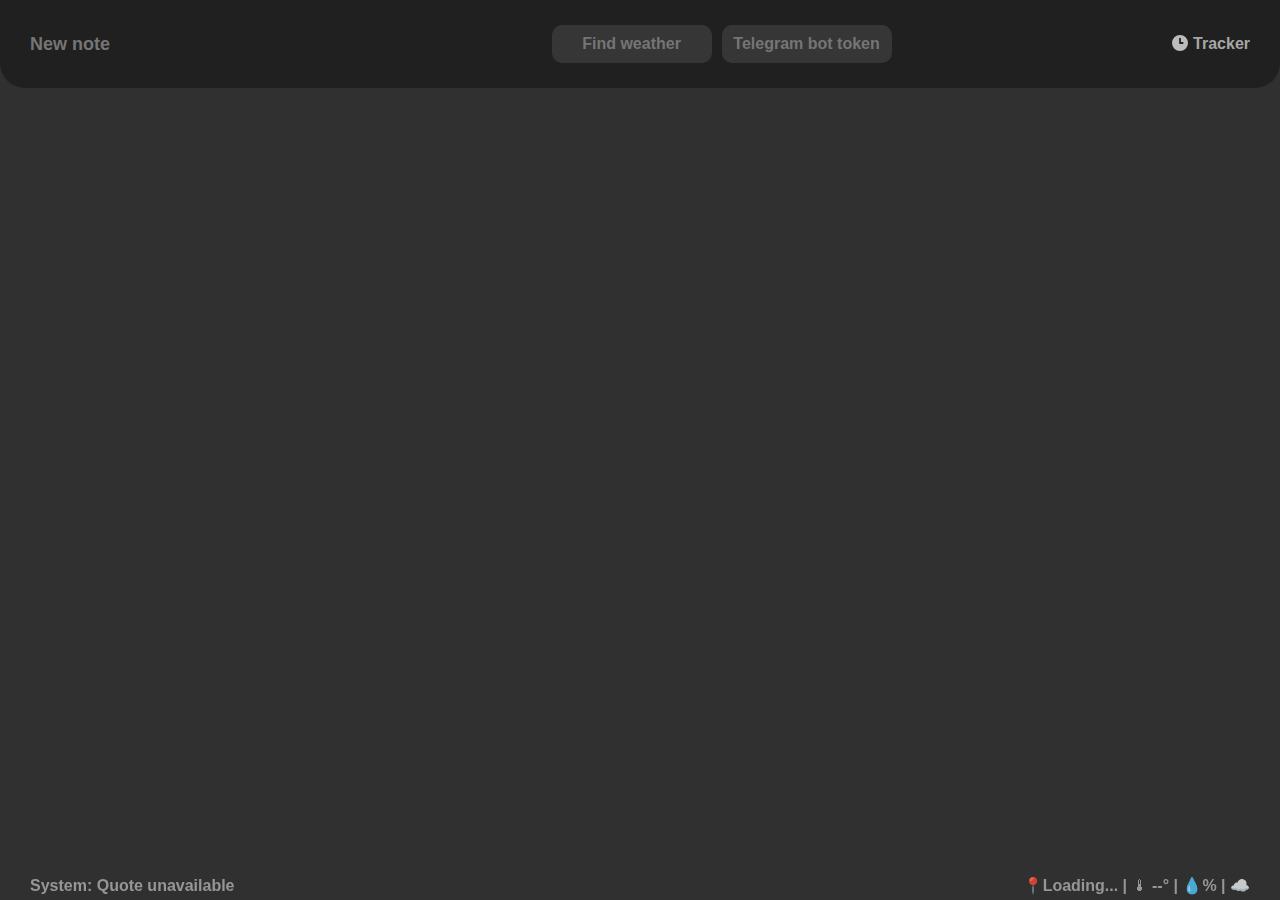
<file: index.html>
<!doctype html>
<html lang="en">
	<head>
		<meta charset="UTF-8" />
		<meta name="viewport" content="width=device-width, initial-scale=1.0" />
		<meta http-equiv="X-UA-Compatible" content="IE=edge" />
		<title>dp > Note</title>
		<meta
			name="description"
			content="Minimal project and time tracking app. Track sessions, control focus, and analyze total working time."
		/>
		<meta
			name="keywords"
			content="time tracker, project tracker, productivity app, focus timer, work sessions"
		/>
		<meta name="author" content="devREMY" />

		<meta name="theme-color" content="#111111" />
		<meta name="color-scheme" content="dark" />

		<link rel="icon" href="./src/img/Subtract.svg" sizes="any" />
		<link
			rel="icon"
			type="image/png"
			sizes="32x32"
			href="/./src/img/Subtract.svg"
		/>
		<link
			rel="icon"
			type="image/png"
			sizes="16x16"
			href="./src/img/Subtract.svg"
		/>
		<link
			rel="apple-touch-icon"
			sizes="180x180"
			href="./src/img/Subtract.svg"
		/>

		<link rel="stylesheet" href="./src/css/style.css" />
	</head>
	<body>
		<header class="header">
			<div class="inputContainer">
				<form
					class="inputContainer-form"
					id="form"
					onsubmit="return todoListInput(appState);"
				>
					<input type="text" id="todo-input" placeholder="New note" />
					<input type="submit" value="Add" id="sumbit" />
				</form>
			</div>

			<div class="weather__search-container">
				<form onsubmit="return weatherSearch();">
					<input
						type="text"
						class="weather__search-input"
						id="wth-search-input"
						placeholder="Find weather"
					/>
					<input type="submit" id="wth-src-submit" value="Search" />
				</form>
				<form onsubmit="return saveTelegramToken();">
					<input
						class="tg-token-input"
						placeholder="Telegram bot token"
						type="password"
						name="token-input"
						id="tg-token-input"
					/>
					<input
						style="display: none"
						type="submit"
						value="Save"
						id="tg-token-submit"
					/>
				</form>
				<button id="tg-wth-btn">☁️ Send weather</button>
			</div>

			<div class="telegram-input">
				<form
					class="telegram-input__form"
					id="telegram-form"
					onsubmit="return telegramInput();"
				>
					<input
						type="text"
						id="telegram-input"
						placeholder="Telegram message"
					/>
					<input type="submit" value="Send" id="telegram-submit" />
				</form>
			</div>
			<a
				class="tracker-btn"
				href="./tracker.html"
				target="_blank"
				title="Tracker page"
				><li class="tracker-item">
					<svg width="16" height="16" viewBox="0 0 18 18">
						<path
							d="M8.001 8.948L8 9c0 .556.448 1 1 1h3c.556 0 1-.448 1-1 0-.556-.448-1-1-1h-2V4.003a1 1 0 10-2 0v4.894l.001.051zM9 18A9 9 0 109 0a9 9 0 000 18z"
							fill-rule="evenodd"
							class="tracker-icon"
						></path>
					</svg>
					Tracker
				</li></a
			>
		</header>
		<main class="main">
			<div class="wrapper">
				<div class="todoContainer__wrapper">
					<ul class="todoContainer" id="todo-output"></ul>
					<button class="todoContainer__todoClearTasks" id="clear-tasks">
						Clear all
					</button>
				</div>
			</div>
		</main>
		<footer class="footer">
			<ul class="quote__list" id="quote-list">
				<li class="quote__item" id="quote-text"></li>
			</ul>

			<li class="weather__list" id="weather"></li>
		</footer>
		<script src="./src/js/script.js"></script>
	</body>
</html>
</file>
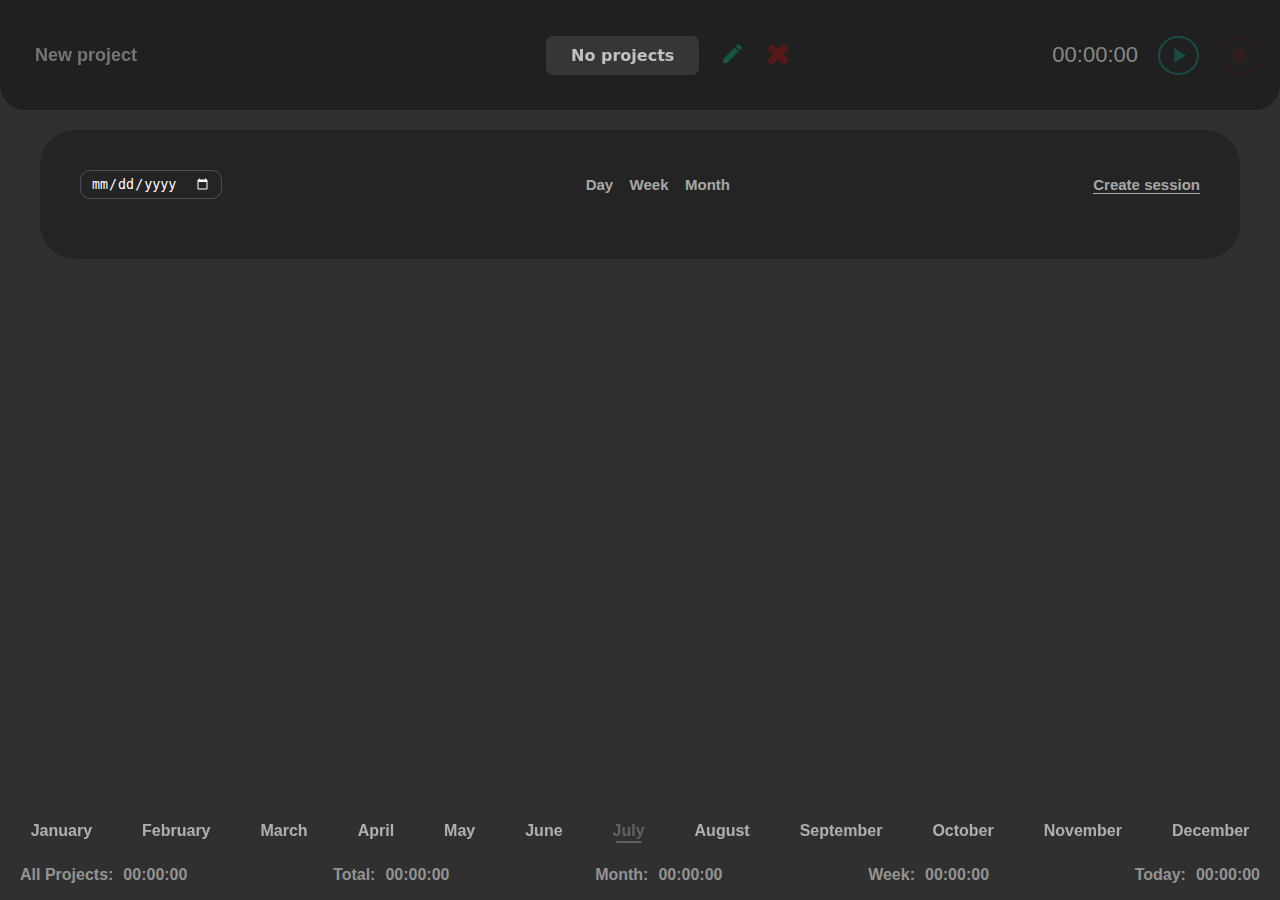
<file: tracker.html>
<!doctype html>
<html lang="en">
	<head>
		<meta charset="UTF-8" />
		<meta name="viewport" content="width=device-width, initial-scale=1.0" />
		<meta http-equiv="X-UA-Compatible" content="IE=edge" />
		<title>dp > Track</title>
		<meta
			name="description"
			content="Minimal project and time tracking app. Track sessions, control focus, and analyze total working time."
		/>
		<meta
			name="keywords"
			content="time tracker, project tracker, productivity app, focus timer, work sessions"
		/>
		<meta name="author" content="devREMY" />

		<meta name="theme-color" content="#111111" />
		<meta name="color-scheme" content="dark" />

		<link rel="icon" href="./src/img/Subtract.svg" sizes="any" />
		<link
			rel="icon"
			type="image/png"
			sizes="32x32"
			href="/./src/img/Subtract.svg"
		/>
		<link
			rel="icon"
			type="image/png"
			sizes="16x16"
			href="./src/img/Subtract.svg"
		/>
		<link
			rel="apple-touch-icon"
			sizes="180x180"
			href="./src/img/Subtract.svg"
		/>

		<link rel="stylesheet" href="./src/css/track.css" />
	</head>
	<body>
		<header class="header">
			<div class="tracker-container">
				<form onsubmit="return createProject();">
					<input
						type="text"
						id="input-proj"
						class="tracker-container__input-proj"
						placeholder="New project"
					/>
					<input type="submit" value="Create" id="input-proj-sub" />
				</form>
			</div>
			<div class="project-select__container">
				<div class="project-select" id="projectSelect">
					<div class="project-select__current" id="projectCurrent">
						Select a project!
					</div>

					<div class="project-select__dropdown" id="projectDropdown"></div>
				</div>
				<button
					class="edit-btn"
					id="edit-project"
					aria-label="Edit project name"
				>
					<svg
						width="25"
						height="25"
						viewBox="0 0 24 24"
						fill="none"
						xmlns="http://www.w3.org/2000/svg"
					>
						<path
							d="M3 17.25V21h3.75L17.8 9.94l-3.75-3.75L3 17.25z"
							fill="currentColor"
						/>
						<path
							d="M20.7 7.04c.39-.39.39-1.02 0-1.41L18.37 3.3a1 1 0 0 0-1.41 0l-1.83 1.83 3.75 3.75 1.82-1.84z"
							fill="currentColor"
						/>
					</svg>
				</button>
				<button class="delete" id="delete-project">✖</button>
			</div>
			<div class="timer-container">
				<p id="active-timer">00:00:00</p>
				<button id="start-btn" class="icon-btn start">
					<svg viewBox="0 0 24 24" width="25" height="25" aria-hidden="true">
						<path d="M8 5v14l11-7z"></path>
					</svg>
				</button>
				<button id="stop-btn" class="icon-btn stop">
					<svg viewBox="0 0 24 26" width="25" height="25" aria-hidden="true">
						<rect x="6" y="7" width="12" height="12"></rect>
					</svg>
				</button>
			</div>
		</header>
		<main class="main">
			<div class="wrapper">
				<div class="sessions-container">
					<div class="sessions-nav-container">
						<input type="date" class="sessions-date-filter" id="date-filter" />
						<div class="view-controls">
							<button class="view-controls-day" id="view-day">Day</button>
							<button class="view-controls-week" id="view-week">Week</button>
							<button class="view-controls-month" id="view-month">Month</button>
						</div>
						<button id="add-session" class="sessions-nav-container-add-btn">
							Create session
						</button>
					</div>
					<div class="sessions-output" id="sessions-output"></div>
				</div>
			</div>
		</main>
		<footer class="footer">
			<div class="stats-container">
				<div id="month-picker" class="month-picker"></div>
				<ol class="stats">
					<li>
						All Projects:
						<p id="stats-global"></p>
					</li>
					<li>
						Total:
						<p class="total-time-output" id="stats-total"></p>
					</li>
					<li>
						Month:
						<p id="stats-month"></p>
					</li>
					<li>
						Week:
						<p id="stats-week"></p>
					</li>

					<li>
						Today:
						<p id="stats-today"></p>
					</li>
				</ol>
			</div>
		</footer>
		<script src="./src/js/track.js"></script>
	</body>
</html>
</file>
<file: src/css/track.css>
html,
body {
	margin: 0;
	height: 100%;
}

body {
	display: flex;
	flex-direction: column;
	height: 100vh;
	width: 100%;
	background-color: #303030;
	font-family: Arial, Helvetica, sans-serif;
}

.header {
	display: flex;
	justify-content: space-between;
	align-items: center;
	padding: 20px;
	background-color: #202020;
	border-radius: 0 0 25px 25px;
}

/* --- Project Input --- */
.tracker-container {
	display: flex;
	align-items: center;
}
.tracker-container__input-proj {
	background: none;
	-webkit-backdrop-filter: blur(10px);
	backdrop-filter: blur(10px);
	border: none;
	border-radius: 5px;
	padding: 10px 15px;
	font-size: 18px;
	font-weight: bold;
	color: rgba(255, 255, 255, 0.685);
	transition: 0.3s ease;
}
.tracker-container__input-proj:focus {
	outline: none;
}

#input-proj-sub {
	background: rgba(255, 255, 255, 0.1);
	border: 1px solid rgba(255, 255, 255, 0.2);
	border-radius: 10px;
	padding: 10px 13px;
	font-weight: bold;
	color: rgba(255, 255, 255, 0.685);
	cursor: pointer;
	display: none;
	transition: 0.3s ease;
}

/* --- Project Select --- */
.project-select__container {
	display: flex;
	align-items: center;
	gap: 10px;
}

.project-select {
	position: relative;
	min-width: 150px;
	cursor: pointer;
	font-family: system-ui, sans-serif;
}
.project-select__current {
	display: flex;
	justify-content: center;
	background: rgba(255, 255, 255, 0.1);
	-webkit-backdrop-filter: blur(10px);
	backdrop-filter: blur(10px);
	border-radius: 7px;
	padding: 10px 25px;
	font-weight: bold;
	color: rgba(255, 255, 255, 0.685);
	transition: 0.3s ease;
}
.project-select__dropdown {
	position: absolute;
	top: 110%;
	left: 0;
	right: 0;
	background: rgba(255, 255, 255, 0.1);
	border-radius: 10px;
	border: 1px solid #333;
	overflow: hidden;
	display: none;
	z-index: 10;
	transition: 0.3s ease;
}
.project-select.open .project-select__dropdown {
	display: block;
}

.project-item {
	padding: 10px 14px;
	cursor: pointer;
	color: rgba(255, 255, 255, 0.685);
	transition: 0.3s ease;
}
.project-item:hover {
	background-color: #2a2a2a;
}
.project-item.active {
	background-color: rgba(0, 210, 255, 0.3);
	color: #fff;
}

/* --- Buttons --- */
.edit-btn {
	margin-left: 7px;
	padding: 4px;
	background: none;
	border: none;
	color: rgba(0, 255, 149, 0.253);
	cursor: pointer;
}
.edit-btn:active {
	color: rgba(25, 118, 210, 0.4196078431);
}

.delete {
	background: none;
	border: none;
	color: rgba(255, 0, 0, 0.274);
	font-size: 32px;
	cursor: pointer;
	border-radius: 5px;
	padding-left: 5px;
}

/* --- Timer --- */
.timer-container {
	display: flex;
	align-items: center;
	gap: 20px;
}

#active-timer {
	font-size: 22px;
	color: rgba(255, 255, 255, 0.48);
}

.icon-btn {
	font-size: 0;
	border-radius: 50%;
	padding: 5px 6px;
	background: none;
	cursor: pointer;
	transition: 0.1s ease;
}
.icon-btn:active {
	transform: scale(0.95);
}
.icon-btn:disabled {
	opacity: 0.4;
	cursor: not-allowed;
}

.start {
	border: 2px solid rgba(0, 255, 234, 0.2);
	fill: rgba(0, 255, 234, 0.2);
}

.stop {
	border: 2px solid rgba(255, 0, 0, 0.2);
	fill: rgba(255, 0, 0, 0.2);
}

.main {
	flex: 1 1 auto;
}

.wrapper {
	padding: 0 20px;
	display: flex;
	flex-direction: column;
	justify-content: center;
}

.view-controls-day {
	position: relative;
	background: none;
	border: none;
	font-size: 15px;
	font-weight: 550;
	border-radius: 5px;
	color: rgba(255, 255, 255, 0.61);
	transition: 0.1s ease;
	cursor: pointer;
}
.view-controls-day:focus {
	color: rgba(121, 121, 121, 0.685);
	transition: 0.1s ease;
}
.view-controls-day:focus::before {
	content: '';
	position: absolute;
	width: 70%;
	height: 1px;
	bottom: -1px;
	right: 50%;
	transform: translateX(50%);
	transition: 0.1s ease;
	background-color: rgba(121, 121, 121, 0.685);
	transition: 0.1s ease;
}
.view-controls-week {
	position: relative;
	background: none;
	border: none;
	font-size: 15px;
	font-weight: 550;
	border-radius: 5px;
	color: rgba(255, 255, 255, 0.61);
	transition: 0.1s ease;
	cursor: pointer;
}
.view-controls-week:focus {
	color: rgba(121, 121, 121, 0.685);
	transition: 0.1s ease;
}
.view-controls-week:focus::before {
	content: '';
	position: absolute;
	width: 80%;
	height: 1px;
	bottom: -1px;
	right: 50%;
	transform: translateX(50%);
	transition: 0.1s ease;
	background-color: rgba(121, 121, 121, 0.685);
	transition: 0.1s ease;
}
.view-controls-month {
	position: relative;
	background: none;
	border: none;
	font-size: 15px;
	font-weight: 550;
	border-radius: 5px;
	color: rgba(255, 255, 255, 0.61);
	transition: 0.1s ease;
	cursor: pointer;
}
.view-controls-month:focus {
	color: rgba(121, 121, 121, 0.685);
	transition: 0.1s ease;
}
.view-controls-month:focus::before {
	content: '';
	position: absolute;
	width: 80%;
	height: 1px;
	bottom: -1px;
	right: 50%;
	transform: translateX(50%);
	transition: 0.1s ease;
	background-color: rgba(121, 121, 121, 0.685);
	transition: 0.1s ease;
}

.sessions-container {
	margin: 20px;
	padding: 40px;
	display: flex;
	flex-direction: column;
	background-color: rgba(5, 5, 5, 0.2549019608);
	border-radius: 35px;
}
.sessions-nav-container {
	display: flex;
	align-items: center;
	justify-content: space-between;
	margin-bottom: 20px;
}
.sessions-nav-container-add-btn {
	position: relative;
	padding: 0;
	margin: 0;
	font-size: 15px;
	font-weight: 550;
	border-radius: 5px;
	border: none;
	background: none;
	cursor: pointer;
	color: rgba(255, 255, 255, 0.61);
	transition: 0.1s ease;
}
.sessions-nav-container-add-btn:active {
	color: rgba(121, 121, 121, 0.685);
	transition: 0.1s ease;
}
.sessions-nav-container-add-btn::before {
	content: '';
	position: absolute;
	width: 100%;
	height: 1px;
	background: rgba(255, 255, 255, 0.61);
	bottom: -1px;
	right: 0;
	transition: 0.1s ease;
}
.sessions-nav-container-add-btn:active::before {
	background-color: rgba(121, 121, 121, 0.685);
	transition: 0.1s ease;
}
.sessions-date-filter {
	max-width: 200px;
	padding: 5px 10px;
	background: none;
	border: 1px solid rgba(255, 255, 255, 0.2);
	border-radius: 10px;
}
.sessions-item {
	gap: 5px;
	display: flex;
}
.sessions-output p {
	color: rgba(255, 255, 255, 0.685);
	font-size: 18px;
	font-weight: bold;
}
.sessions-output input[type='time'] {
	max-width: 100px;
	background: none;
	border: 1px solid rgba(255, 255, 255, 0.2);
	border-radius: 10px;
	padding: 10px 13px;
	font-weight: bold;
	color: rgba(255, 255, 255, 0.685);
	transition: 0.3s ease;
}
.sessions-output input[type='time']:focus {
	border-color: rgba(255, 255, 255, 0.438);
	background: rgba(170, 170, 170, 0.205);
	outline: none;
}
.sessions-output input[type='time']::-webkit-calendar-picker-indicator {
	display: none;
}
.sessions-output button {
	background: none;
	border: none;
	font-size: 20px;
	color: rgba(255, 0, 0, 0.274);
	cursor: pointer;
}
.sessions-output button:active {
	color: rgba(185, 185, 185, 0.274);
}

.footer {
	padding: 0 20px;
	background-color: none;
	border-radius: 30px 30px 0 0;
}

/* --- Month Picker --- */
.month-picker {
	display: flex;
	justify-content: center;
	gap: 20px;
	margin: 0 auto;
	padding: 15px 20px 8px;
	overflow-x: auto;
	-webkit-overflow-scrolling: touch;
	transition: 0.3s ease;
}

.month-item {
	background: none;
	-webkit-backdrop-filter: blur(5px);
	backdrop-filter: blur(5px);
	padding: 2px 15px;
	border-radius: 20px;
	cursor: pointer;
	color: rgba(255, 255, 255, 0.61);
	border: none;
	font-weight: 550;
	transition: 0.3s ease;
}
.month-item.active {
	color: rgba(121, 121, 121, 0.685);
	transition: 0.3s ease;
}
.month-item.active::before {
	content: '';
	position: absolute;
	width: 40%;
	height: 2px;
	bottom: -1px;
	right: 50%;
	transform: translateX(50%);
	transition: 0.3s ease;
	background-color: rgba(121, 121, 121, 0.685);
}

/* --- Stats --- */
.stats {
	display: flex;
	justify-content: space-between;
	align-items: center;
	padding: 0;
	margin: 0;
}
.stats li {
	display: flex;
	align-items: center;
	gap: 10px;
	font-weight: bold;
	color: rgba(170, 170, 170, 0.835);
}

/* --- RESPONSIV --- */
@media (max-width: 1200px) {
	.month-picker {
		justify-content: start;
		scrollbar-width: thin;
		scrollbar-color: rgba(255, 255, 255, 0.2) rgba(255, 255, 255, 0.05);
	}
	.month-picker::-webkit-scrollbar {
		height: 1px;
	}
	.month-picker::-webkit-scrollbar-track {
		background: rgba(255, 255, 255, 0.05);
		border-radius: 10px;
		margin: 0 20px;
	}
	.month-picker::-webkit-scrollbar-thumb {
		background: rgba(255, 255, 255, 0.2);
		border-radius: 10px;
	}
	.month-picker::-webkit-scrollbar-thumb:hover {
		background: rgba(255, 255, 255, 0.4);
	}
}
</file>
<file: src/css/style.css>
/* ===== RESET ===== */
* {
	margin: 0;
	padding: 0;
	box-sizing: border-box;
}

li {
	list-style: none;
	color: rgba(212, 212, 212, 0.7490196078);
	font-weight: 550;
	gap: 5px;
	display: flex;
}

svg {
	fill: rgba(255, 255, 255, 0.7);
}

body {
	font-family: Arial, Helvetica, sans-serif;
	background: #303030;
	color: rgba(255, 255, 255, 0.8);
	min-height: 100vh;
	display: flex;
	flex-direction: column;
}

/* ===== HEADER ===== */
.header {
	display: flex;
	align-items: center;
	justify-content: space-between;
	padding: 25px 30px;
	background: #202020;
	border-radius: 0 0 25px 25px;
}

/* ===== INPUTS ===== */
input {
	background: none;
	border: none;
	font-weight: 550;
	color: rgba(255, 255, 255, 0.562);
	font-size: 18px;
}

input:focus {
	outline: none;
}

#todo-input {
	max-width: 10 0px;
}

.weather__search-container {
	display: flex;
	align-items: center;
	gap: 10px;
}

#tg-token-input {
	text-align: center;
	background: rgba(255, 255, 255, 0.1);
	border: none;
	border-radius: 10px;
	padding: 10px 0;
	max-width: 170px;
	font-size: 16px;
}

#wth-search-input {
	text-align: center;
	background: rgba(255, 255, 255, 0.1);
	border: none;
	border-radius: 10px;
	padding: 10px 0;
	max-width: 160px;
	font-size: 16px;
}

.telegram-input {
	display: none;
}

#sumbit {
	display: none;
}

#telegram-submit {
	display: none;
}

#wth-src-submit {
	display: none;
}

#tg-wth-btn {
	display: none;
}

#submit,
#telegram-submit,
#wth-src-submit {
	display: none;
	cursor: pointer;
	padding: 5px 15px;
	background: rgba(255, 255, 255, 0.2);
	border-radius: 6px;
}

/* ===== MAIN ===== */
.main {
	flex: 1;
	padding: 40px 40px 70px 40px;
}

#todo-output {
	list-style: none;
}

#todo-output li {
	display: flex;
	align-items: center;
	justify-content: space-between;
	padding: 20px;
	margin: 10px 0;
	border-top: 1px solid rgba(255, 255, 255, 0.2);
	border-bottom: 1px solid rgba(255, 255, 255, 0.2);
}

.delete-btn {
	background: none;
	border: none;
	color: rgba(255, 0, 0, 0.274);
	font-size: 20px;
	cursor: pointer;
	border-radius: 5px;
	padding-left: 5px;
}

/* ===== BUTTONS ===== */
button {
	background: none;
	border: none;
	color: rgba(255, 255, 255, 0.7);
	cursor: pointer;
}

#clear-tasks {
	font-size: 18px;
	font-weight: 550;
	margin-top: 20px;
	width: 100%;
	text-align: end;
}

/* ===== TRACKER LINK ===== */
.tracker-btn {
	display: flex;
	align-items: center;
	gap: 8px;
	text-decoration: none;
	color: rgba(255, 255, 255, 0.8);
}

/* ===== FOOTER ===== */
.footer {
	position: fixed;
	bottom: 0;
	left: 0;
	right: 0;
	background-color: none;
	padding: 5px 30px;
	display: flex;
	align-items: center;
	justify-content: space-between;
}
.footer li {
	color: rgba(170, 170, 170, 0.835);
}

/* ===== ANIMATION ===== */
@keyframes fadeIn {
	from {
		opacity: 0;
		transform: translateY(-10px);
	}
	to {
		opacity: 1;
		transform: translateY(0);
	}
}
</file>
